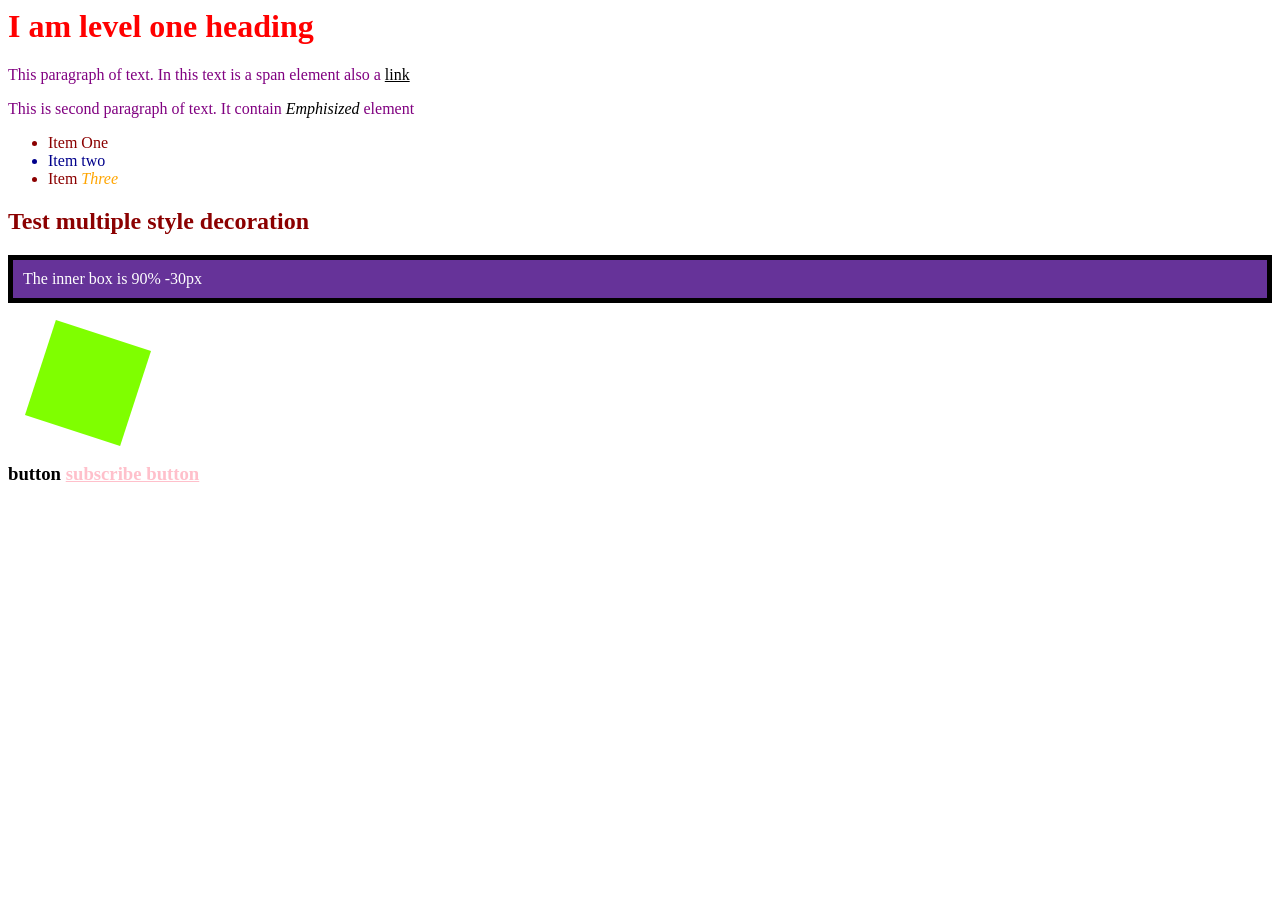
<file: index.html>
<html>
    <head>
        <link rel="stylesheet" href="style.css">
        <style>
            p{
                color:purple;
            }
            li,
            h2{
                color: darkred;
            }

            .special{
                color: darkblue;
            }
            a:link{
                color: pink;
            }
            a:visited{
                color: chartreuse;
            }

        </style>

    </head>
    <body> 
        <h1>
            I am level one heading
        </h1>
        <p>
            This paragraph of text. In this text is a 
            <span>span element</span> also a <a href="first_overview.html" style="color:black">link</a>
        </p>
        <p>
            This is second paragraph of text. It contain  <em style="color:black">Emphisized</em> element
        </p>
        <ul>
            <li>Item <span>One</span></li>
            <li class="special">Item two</li>
            <li>Item <em>Three</em></li>
        </ul>
    <h2>
        Test multiple style decoration
    </h2>
    <div class="outer">
        <div class="box">The inner box is 90% -30px</div>
    </div>
    
    <div class="kibox">

    </div>
    <h3>button <a href="button.html">subscribe button</a></h3>
    </body>

</html>
</file>
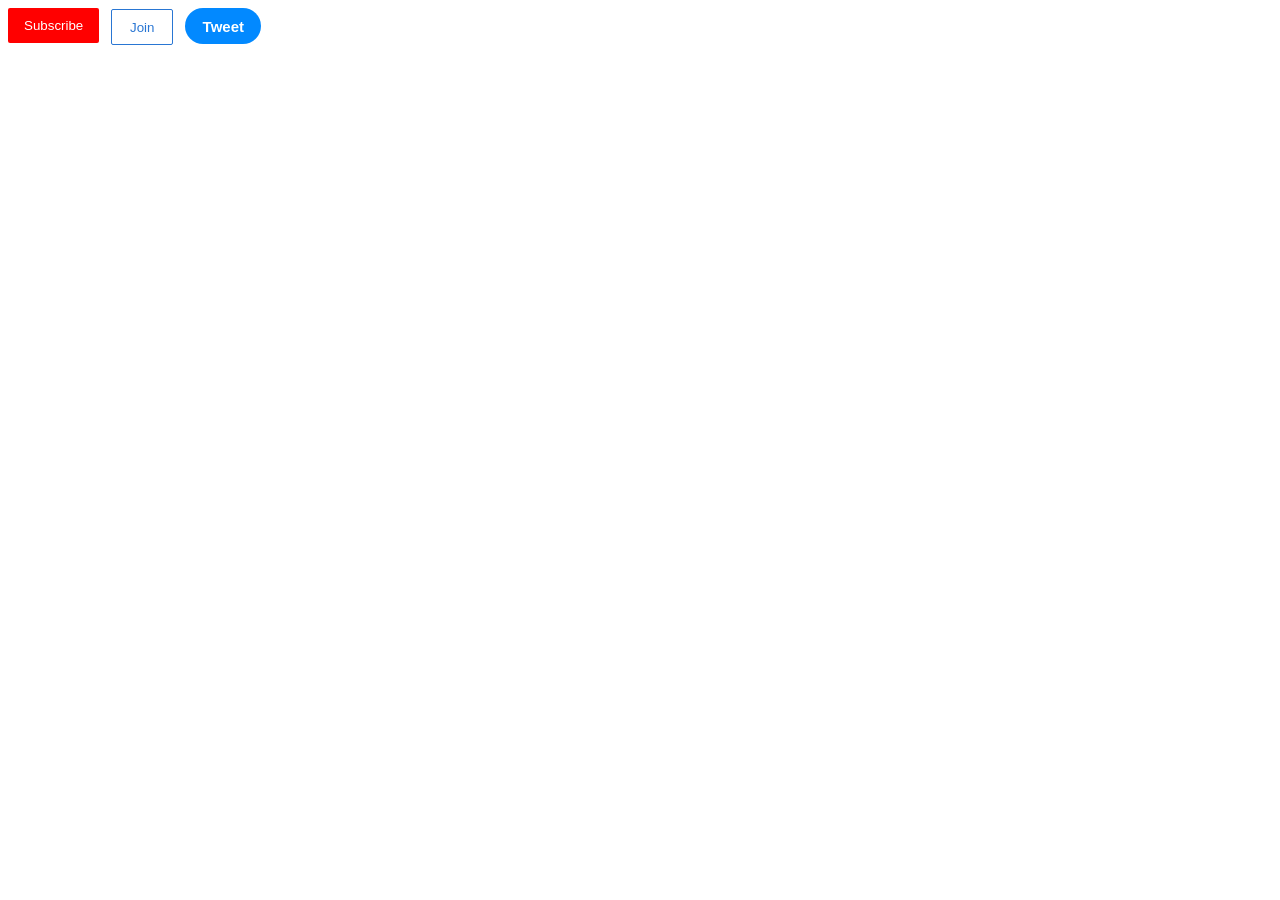
<file: button.html>
<!DOCTYPE html>
<html lang="en">
<head>
    <meta charset="UTF-8">
    <meta name="viewport" content="width=device-width, initial-scale=1.0">
    <title>button</title>
    <style>
        .subscribe-button{
            background-color: red;
            color: white;
            padding-left: 16px;
            padding-right: 16px;
            padding-top: 10px;
            padding-bottom: 10px;
            border: none;
            border-radius: 2px;
            cursor: pointer;
            transition: opacity 0.3s ease;
            vertical-align: top;
        }
        .subscribe-button:hover{
            opacity: 0.8;
        }
        .subscribe-button:active{
            opacity: 0.6;
        
        }

        .join-button{
            background-color: white;
            border-color: rgb(41, 118, 211);
            border-style: solid;
            border-width: 1px;
            color: rgb(41, 118, 211);
            height: 36px;
            width: 62px;
            border-radius: 2px;
            cursor: pointer;
            margin-left: 8px;
            transition: box-shadow 0.15s ease, color 0.15s ease;
        }

        .join-button:hover{
            background-color: rgb(41, 118, 211);
            color: white;
            box-shadow: 5px 5px 10px rgba(0, 0, 0, 0.15);
        }
        .join-button:active{
            opacity: 0.7;
        }
        .tweet-button{
            background-color: rgb(2, 137, 255);
            color: white;
            height: 36px;
            width: 76px;
            border: none;
            border-radius: 18px;
            cursor: pointer;
            font-size: 15px;
            font-weight: bold;
            margin-left: 8px;
            
            
        }
            .tweet-button:hover{
                background-color: rgb(2, 137, 255);
                opacity: 0.8;
                box-shadow: 5px 5px 10px rgba(0, 0, 0, 0.15);
            }
    </style>
</head>
<body>
    <button class="subscribe-button">Subscribe</button>
    <button class="join-button">Join</button>
    <button class="tweet-button">Tweet</button>
</body>
</html>
</file>
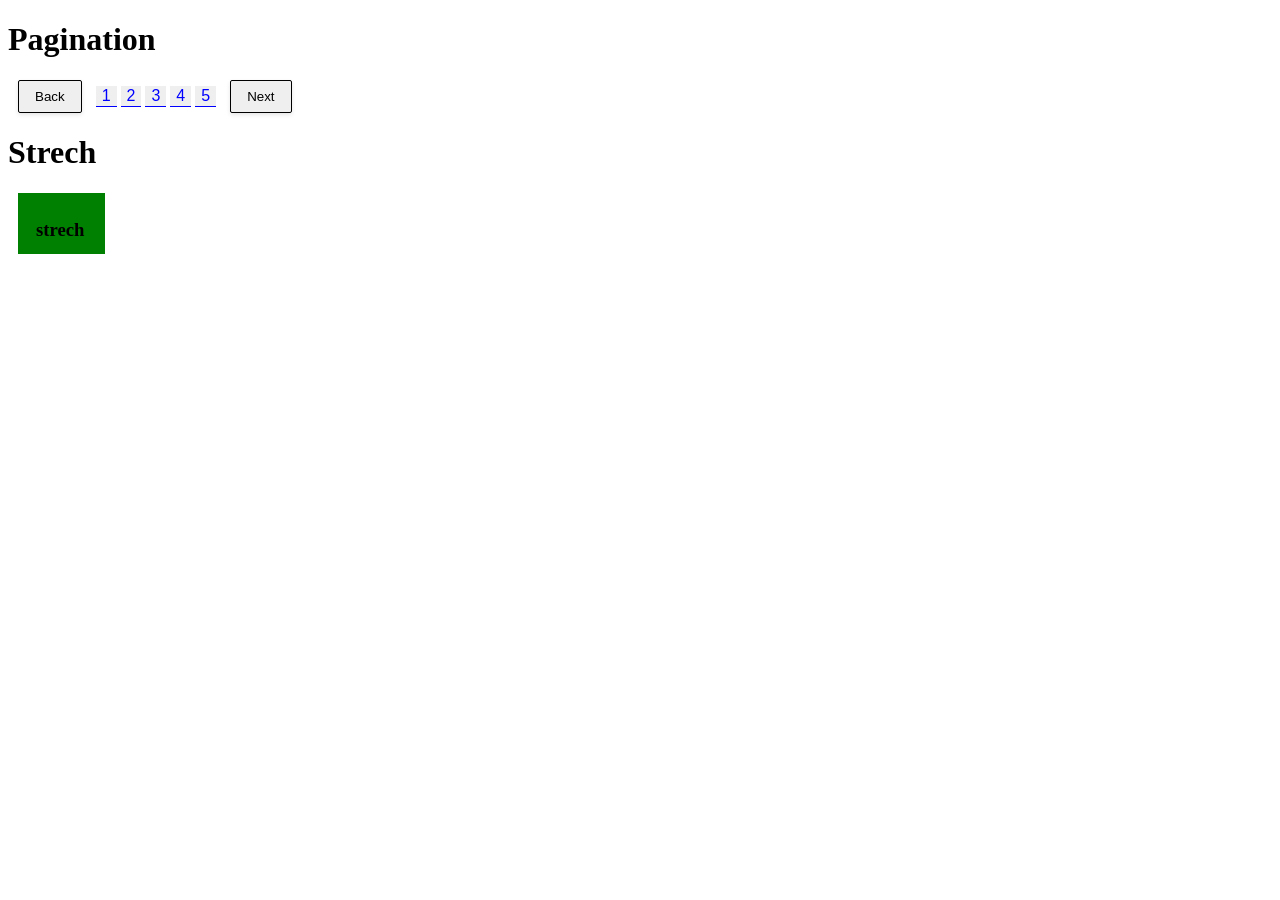
<file: exercise2.html>
<!DOCTYPE html>
<html lang="en">
<head>
    <meta charset="UTF-8">
    <meta name="viewport" content="width=, initial-scale=1.0">
    <title>Document</title>

    <style>
        .number_p{
            color: blue;
            border: none;
            border-bottom: 1px solid blue;
            font-size: medium;
            transition: font-size 1s ease, color 1s ease;
        }
        .number_p:hover{
            color: blue;
            font-size: large;
        }


        .back_button,
        .next_button{
            color: black;
            border: 1px solid black;
            padding: 8px 16px;
            border-radius: 2px;
            margin-left: 10px;
            margin-right: 10px;
            border-radius: 2px;
            box-shadow: 0 2px 4px rgba(0, 0, 0, 0.1);
        }

        .strech{
            margin-top: auto;
            margin-left: 10px;
            border: none;
            background-color: green;
            align-content: center;
            width: 55px;
            height: 45px;
            padding: 8px 16px;
            
        }
        .strech:hover{
            width: 100px;
            height: 60px;
            transition: width 0.5s ease, height 0.5s ease;
        }

    </style>
</head>
<body>
    <h1>Pagination</h1>
  <button class="back_button">Back</button>  
  <button class="number_p">1</button> 
  <button class="number_p">2</button> 
  <button class="number_p">3</button> 
  <button class="number_p">4</button> 
  <button class="number_p">5</button> 
  <button class="next_button">Next</button> 

  <h1>Strech</h1>
  <div class="strech">
    <h3 style="margin-left: 2px;">strech</h3>
  </div>
</body>
</html>
</file>
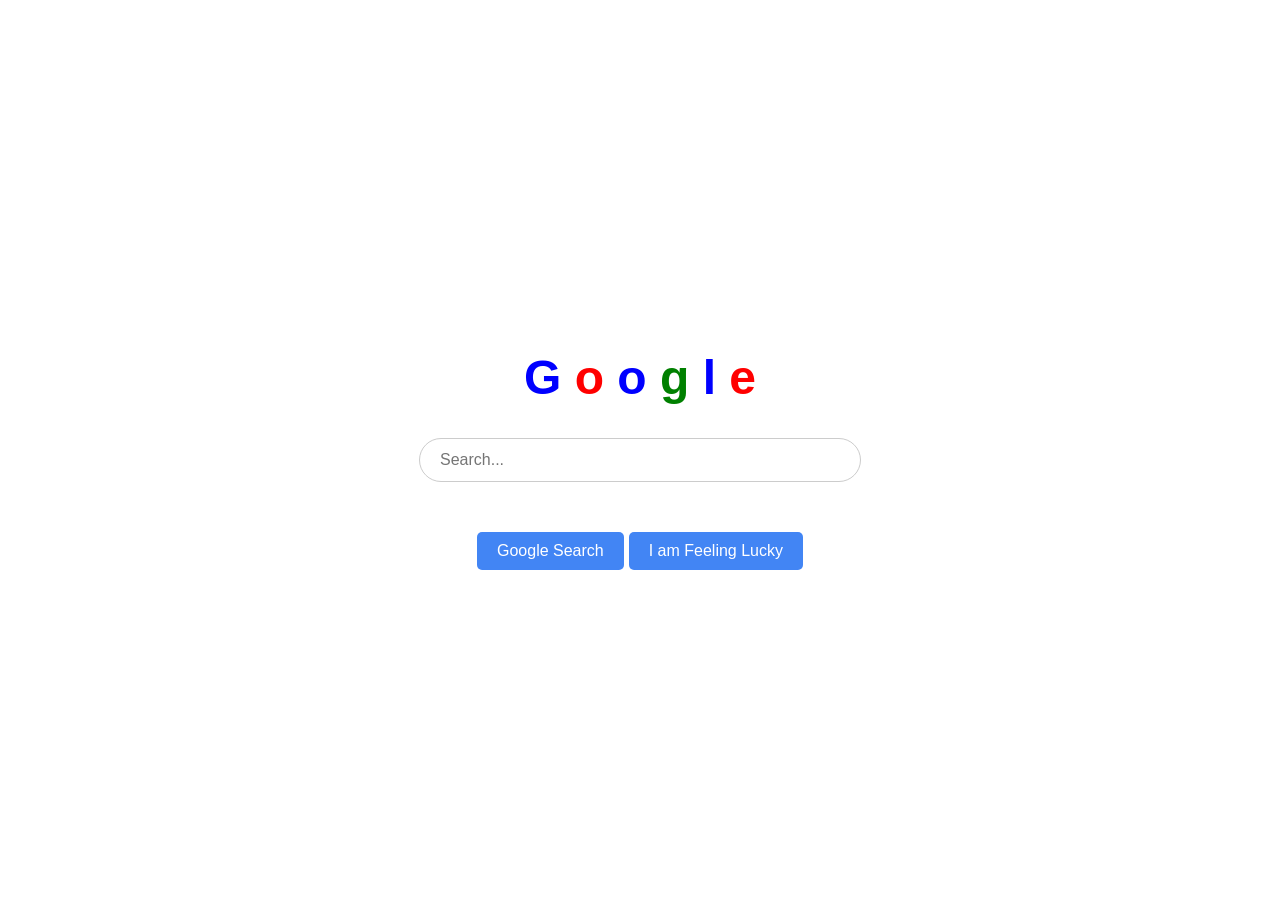
<file: exercise4.html>
<!DOCTYPE html>
<html lang="en">
<head>
    <meta charset="UTF-8">
    <meta name="viewport" content="width=device-width, initial-scale=1.0">
    <title>Document</title>

    <link rel="stylesheet" href="exercise4.css">
</head>
<body>
    <div class="logo">
        <div class="google">
            <h1 class="word_google">
                <span style="color:  blue;">G</span>
                <span style="color:red">o</span>
                <span style="color:  blue;">o</span>
                <span style="color:green">g</span>
                <span style="color:  blue;">l</span>
                <span style="color:red">e</span>
            </h1>
             <input type="text" placeholder="Search..." class="search-tab">
             <div class="subtitle">
                <button class="search_button">Google Search</button>
                <button class="lucky_button">I am Feeling Lucky</button>
             </div>
           
        </div> 
        
        
           
    
    </div>
</body>
</html>
</file>
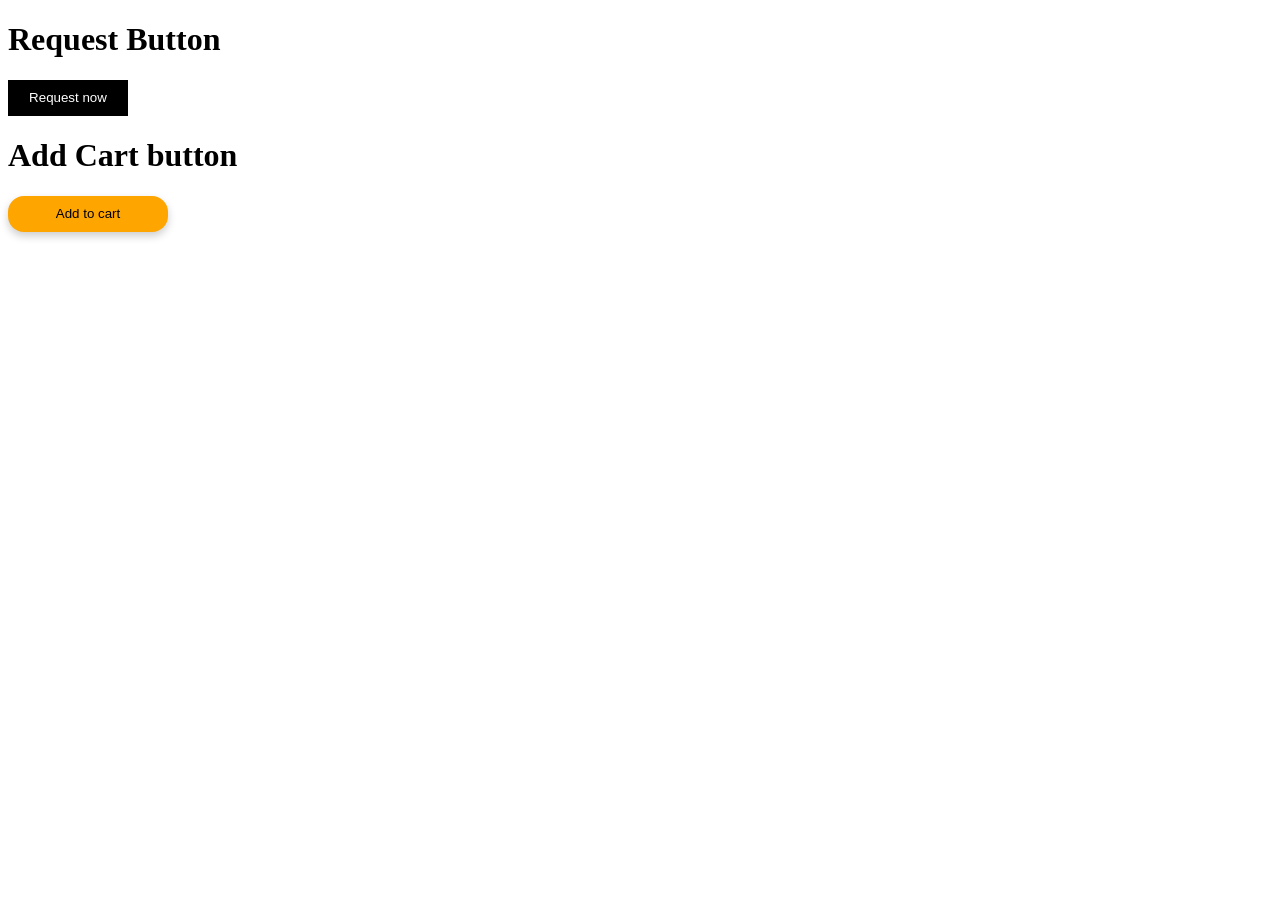
<file: exercise_button.html>
<!DOCTYPE html>
<html lang="en">
<head>
    <meta charset="UTF-8">
    <meta name="viewport" content="width=device-width, initial-scale=1.0">
    <title>Document</title>
    <link rel="stylesheet" href="exercise_button.css">
</head>
<body>
    <h1>Request Button</h1>
    <button class="request_button">Request now</button>

    <h1>Add Cart button</h1>
    <button class="add_cart_button">Add to cart</button>

</body>
</html>
</file>
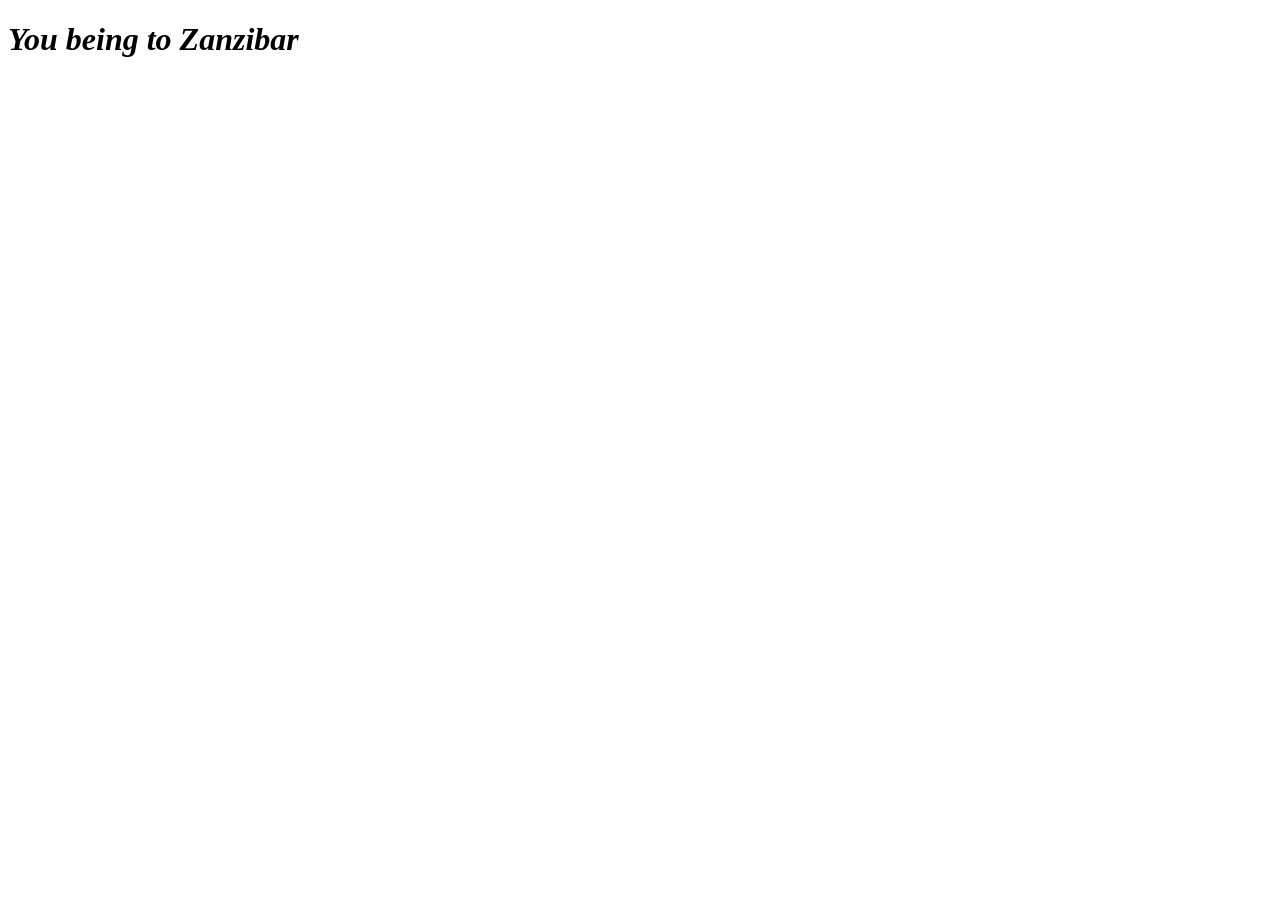
<file: first_overview.html>
<!DOCTYPE html>
<html lang="en">
<head>
    <meta charset="UTF-8">
    <meta name="viewport" content="width=device-width, initial-scale=1.0">
    <style>
        h1{
            font-style: oblique 10deg;

        }
    </style>

    <title>font</title>
</head>
<body>

    <h1>
        You being  to Zanzibar
    </h1>
</body>
</html>
</file>
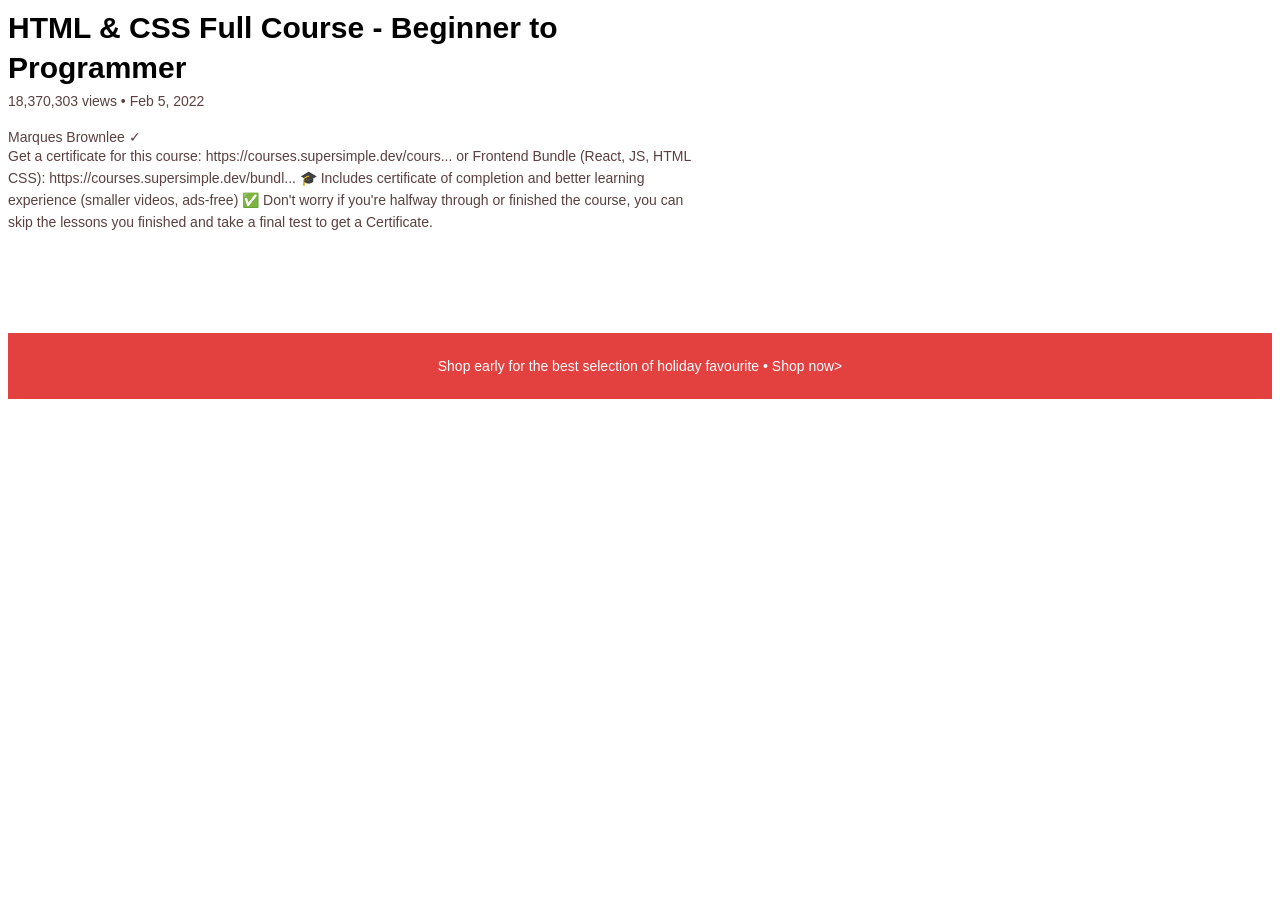
<file: text.html>
<html>
    <head>
        <style>
            p{
                margin-top: 0;
                margin-bottom: 0;
                font-family: Arial;
            }
            .video_title{
                font-family: Arial;
                font-size: 30px;
                font-weight: bold;
                line-height: 40px;
                width: 700px;
                margin-top: 0;
                margin-bottom: 5px;
            }
            .video_stat{
                font-family: Arial;
                font-size: 14px;
                color: rgb(90, 64, 64);
                margin-bottom: 20px;
            }
            .author{
                font-family: Arial;
                font-size: 14px;
                color: rgb(90, 64, 64);
            }
            .content{
                font-family: Arial;
                font-size: 14px;
                color: rgb(90, 64, 64);
                width: 700px;
                line-height: 22px;
                margin-bottom: 100px;
            }

            .apple_text{
                font-family: Arial;
                font-size: 14px;
                color:white;
                background-color: rgb(227, 65, 64);
                padding-bottom: 25px;
                padding-top: 25px;
                text-align: center;
            }
            .shop_link{
        
               cursor: pointer;
            }   
            .shop_link:hover{
                 text-decoration: underline;
            }

        </style>

    </head>
    <body>
        <p class="video_title">HTML & CSS Full Course - Beginner to Programmer</p>

        <p class="video_stat">18,370,303 views &#8226;  Feb 5, 2022  </p>

        <p class="author">Marques Brownlee &#10003;</p>
        <p class="content">Get a certificate for this course: https://courses.supersimple.dev/cours...
or Frontend Bundle (React, JS, HTML CSS): https://courses.supersimple.dev/bundl...
🎓 Includes certificate of completion and better learning experience (smaller videos, ads-free)
✅ Don't worry if you're halfway through or finished the course, you can skip the lessons you  finished and take a final test to get a Certificate.
        </p>

    <p class="apple_text">Shop early for the best selection 
    of holiday favourite &#8226; <span class="shop_link"> Shop now&gt; </span>
    </p>
    </body>
</html>
</file>
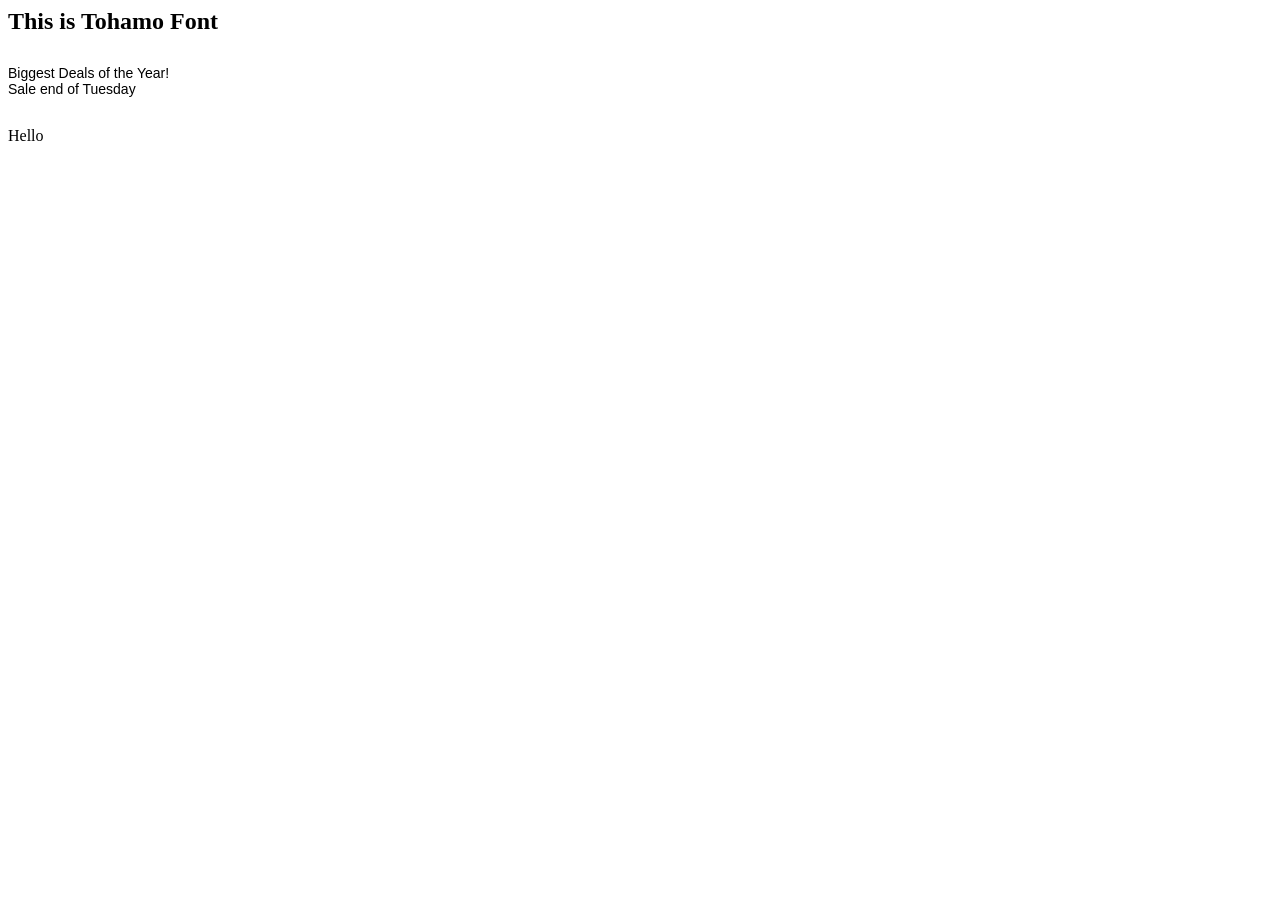
<file: text_exercise.html>
<!DOCTYPE html>
<html lang="en">
<head>
    <meta charset="UTF-8">
    <meta name="viewport" content="width=
    , initial-scale=1.0">
    <title>Document</title>
    <style>
        .tohamo_text{
            font-family: Tohamo;
            font-size: 24px;
            color: black;
            font-weight: bold;
            margin-top: 0px;
            margin-bottom: 30px;
        }
        .par2{
            font-family: Arial;
            font-size: 14px;
            color: black;
            margin-top: 0px;
            width: 190px;
            margin-bottom: 30px;
        }
    </style>
</head>
<body>

    <p class="tohamo_text">This is Tohamo Font</p>

    <p class="par2">Biggest Deals of the Year! <span class="span1">Sale end of Tuesday</span></p >

    <p>Hello</p>
    
</body>
</html>
</file>
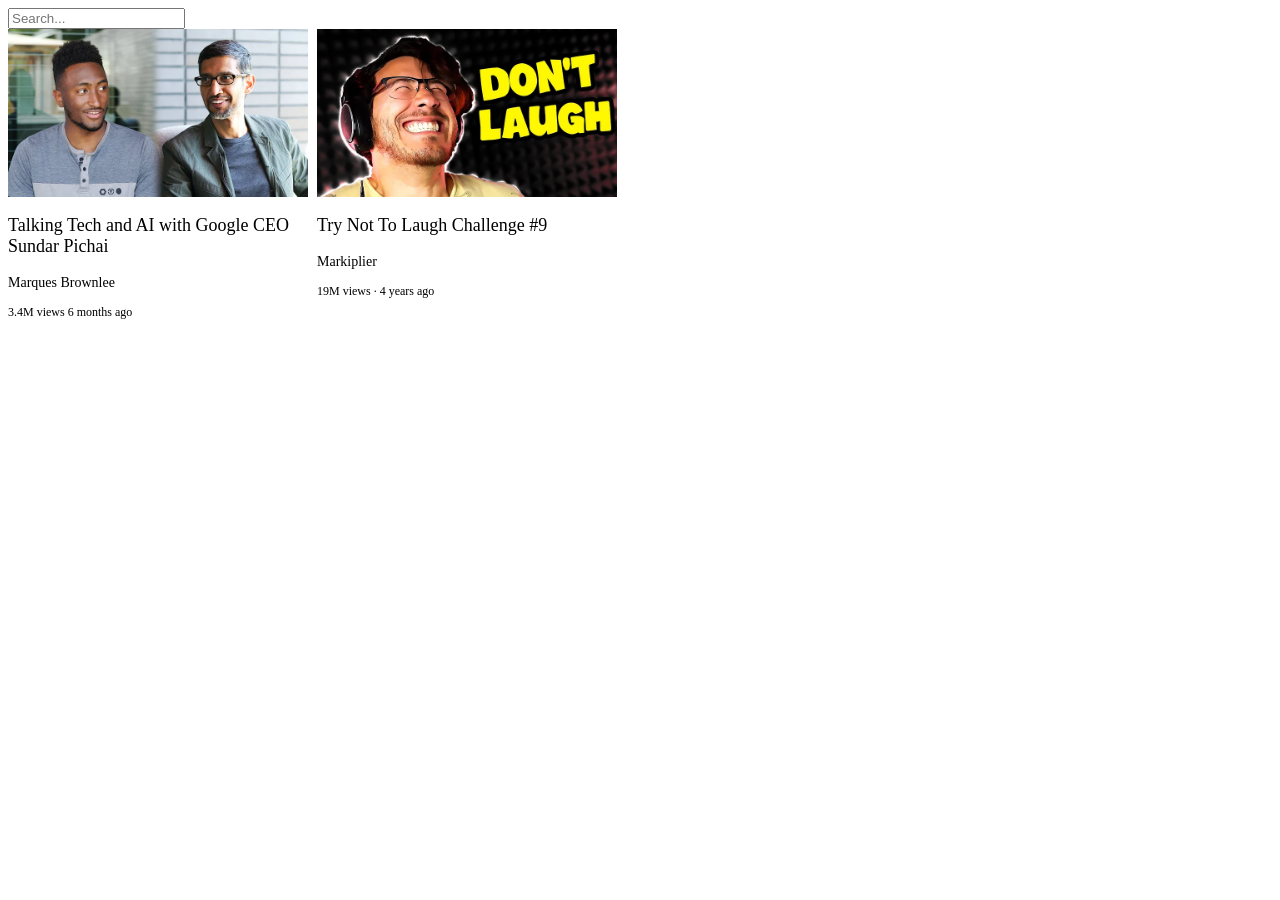
<file: youtube.html>
<!DOCTYPE html>
<html lang="en">
<head>
    <meta charset="UTF-8">
    <meta name="viewport" content="width=device-width, initial-scale=1.0">
    <title>Document</title>
    <link rel="stylesheet" href="youtube.css">
</head>
<body>
    <input type="text" placeholder="Search..." class="search-tab">
    <div class="previous-video">
        <img class="thumbnail" src="thumbnail-1.webp" alt="Thumbnail 1">
    

    <p class="video-title">Talking Tech and AI with Google CEO Sundar Pichai</p>
    <p class="author">Marques Brownlee</p>
    <p class="views">3.4M views  6 months ago</p>
    </div>

    <div class="previous-video">
        <img class="thumbnail" src="thumbnail-2.webp" alt="Thumbnail ">
    

    <p class="video-title">Try Not To Laugh Challenge #9</p>
    <p class="author">Markiplier</p>
    <p class="views">19M views · 4 years ago</p>
    </div>
    
    
    
</body>
</html>
</file>
<file: style.css>
h1{
    color: red;
}
li em{
    color:orange;
}

.outer{
    border:5px solid black;
}

.box{
    padding: 10px;
    width:calc(90%-30px);
    background-color: rebeccapurple;
    color: white;
}

.kibox{
    margin: 30px;
    width:100px;
    height: 100px;
    background-color: chartreuse;
    transform:rotate(0.8turn);
}
</file>
<file: exercise4.css>
body{
   height: 100vh;
   display: flex;
   justify-content: center;
   align-items: center;
   margin: 0px;
}


.logo{
    
    text-align: center;

}
.word_google{
    font-size: 48px;
    font-weight: bold;
    font-family: Arial, sans-serif;
    margin-top: 20px;
}
.search-tab{
    width:400px;          /* 👈 inafanya iwe wide */
    padding:12px 20px;    /* 👈 space ndani ya input */
    border-radius:25px;   /* 👈 inafanya iwe round */
    border:1px solid #ccc;
    outline:none;
    font-size:16px;
    display: block;

}


.subtitle{
        display: block;
        font-size: 20px;
        margin-top: 30px;

}
.search_button,
.lucky_button{
    margin-top: 20px;
    padding: 10px 20px;
    font-size: 16px;
    border-radius: 5px;
    border: none;
    background-color: #4285F4;
    color: white;
    cursor: pointer;
}
</file>
<file: exercise_button.css>
.request_button {
    background-color: black;
    color: white;
    cursor: pointer;
    height: 36px;
    width: 120px;
    border: none;
    transition: opacity 0.3s ease;
    
} 
.request_button:hover {
    background-color: black;
    opacity:0.5;
}

.request_button:active {
    background-color: red;
    opacity:0.5;
    transition: opacity 0.3s ease;}

.add_cart_button {
    background-color: orange;
    color: black;
    cursor: crosshair;
    height: 36px;
    width: 160px;
    border: none;
    border-radius: 16px;
    transition: background-color 0.3s ease, color 0.3s ease;
    box-shadow: 0 4px 8px rgba(0, 0, 0, 0.2);
}
.add_cart_button:hover {
    background-color: rgb(214, 141, 4);
    color: black;

}
.add_cart_button:active {
    background-color:blue;
    color: white;
    opacity: 0.8;
    transition: background-color 0.3s ease, color 0.3s ease;
}
</file>
<file: youtube.css>
.thumbnail{
            width: 300px;
            display: block;
            
                    }

.video-title{
          font-size: 18px;
          width: 300px;
        }
        
.author{
    font-size: 14px;
    
}

.views{
    font-size: 12px;
    
}
.previous-video{
    display: inline-block;
    width: 300px;
    margin-bottom: 10px;
    vertical-align: top;
    margin-right: 5px;
}
.search-tab{
    display:block;
}
</file>
